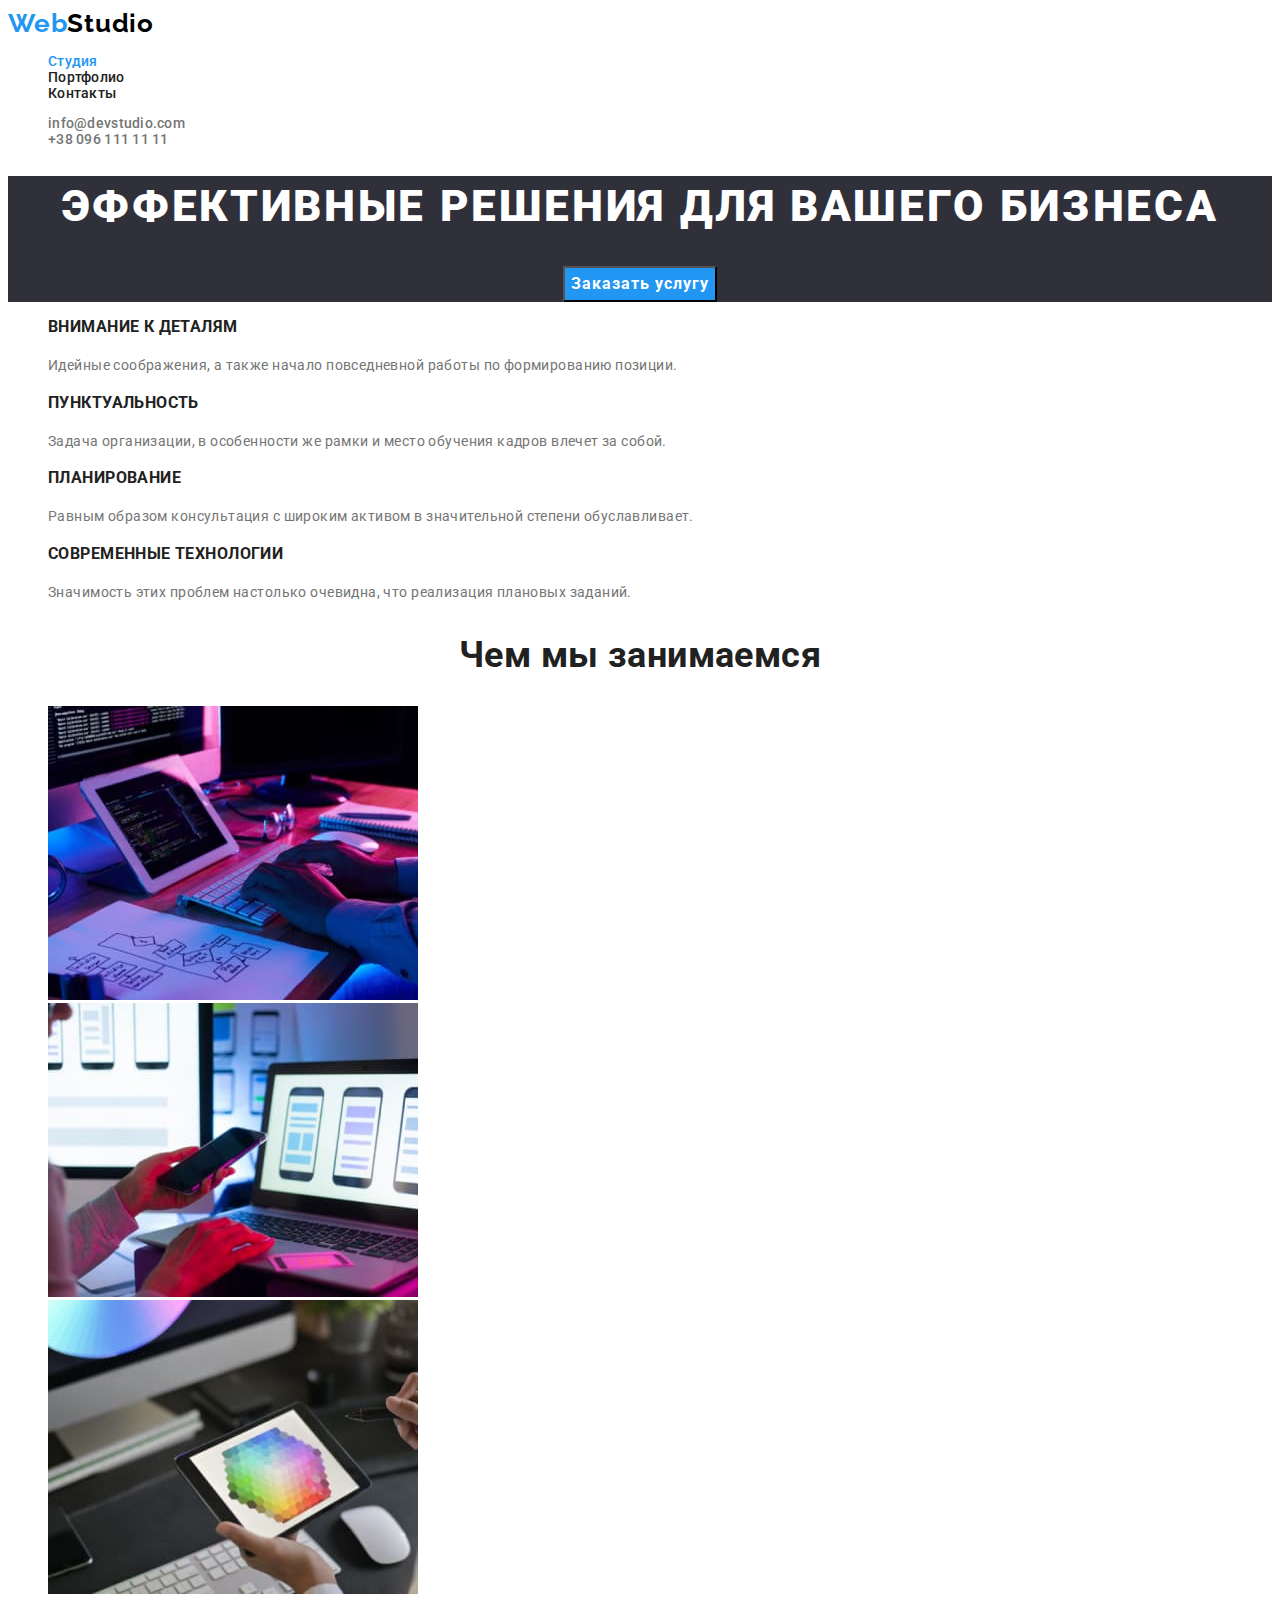
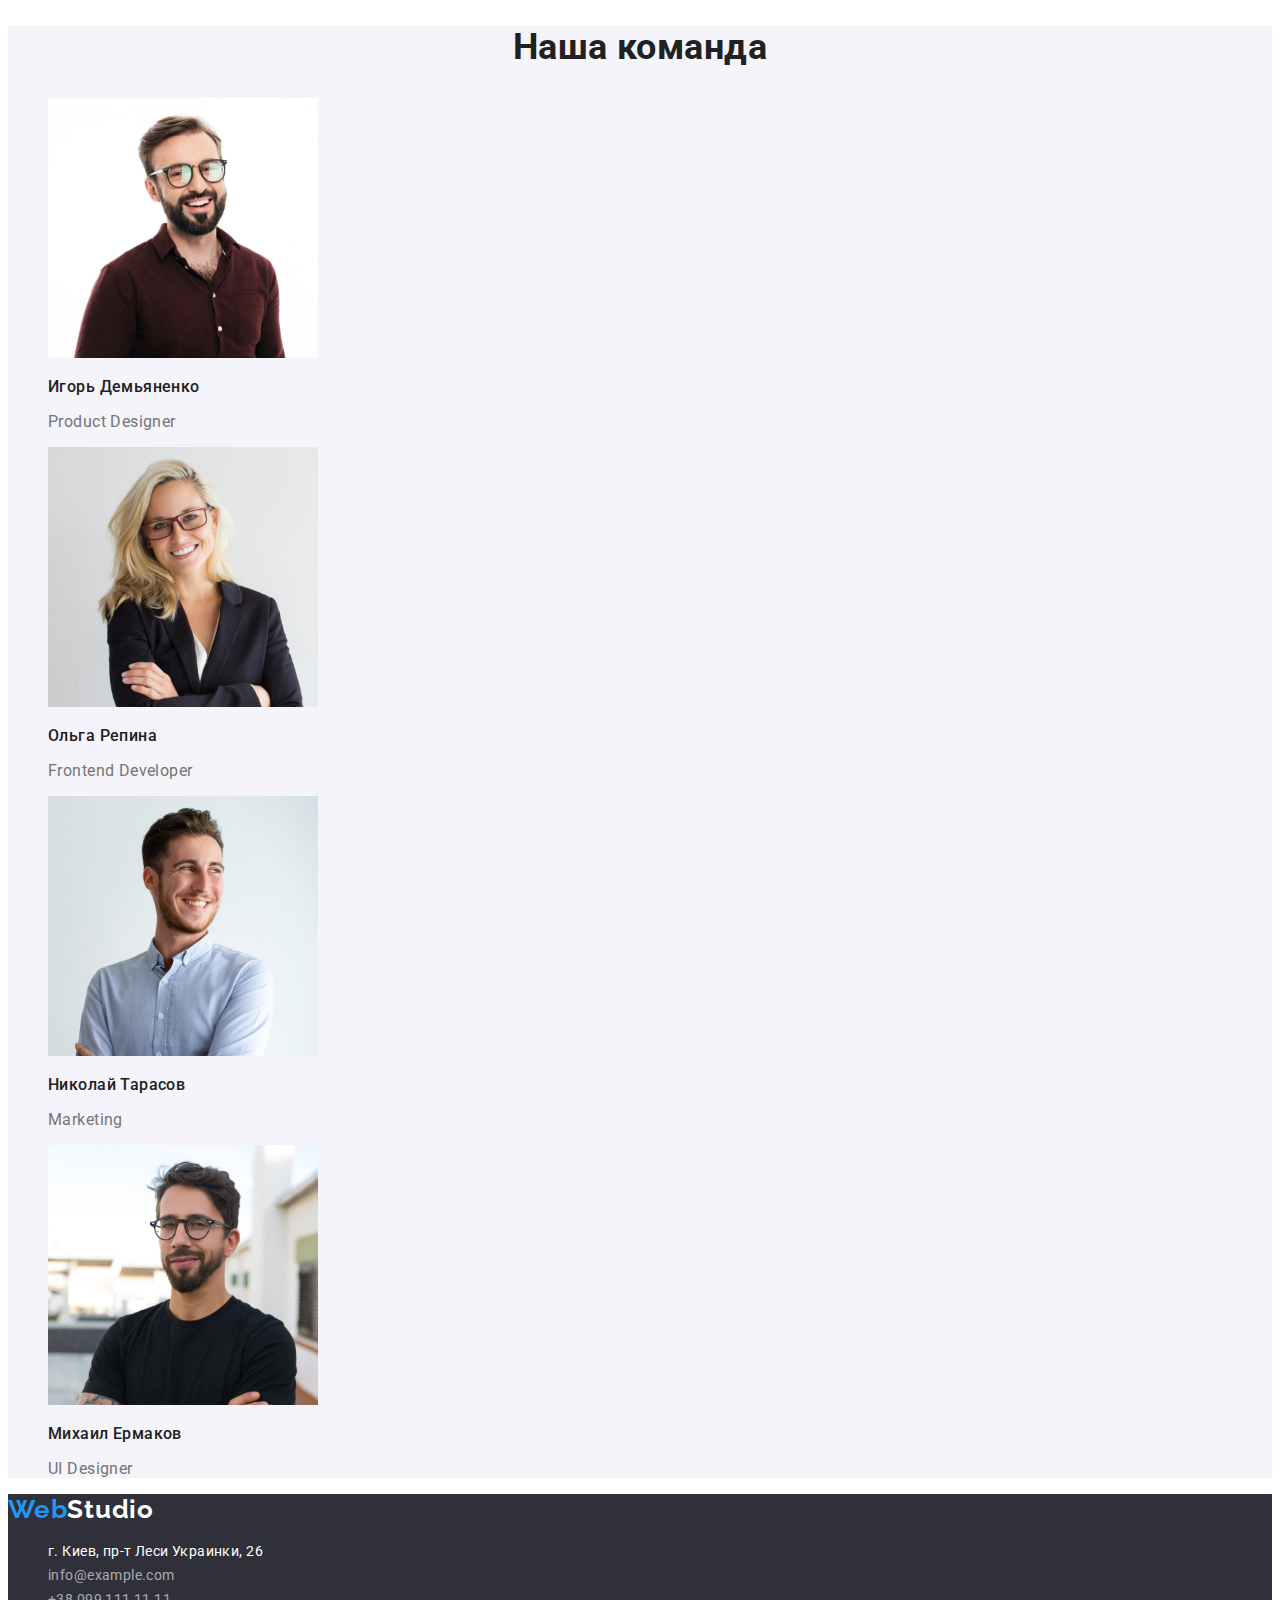
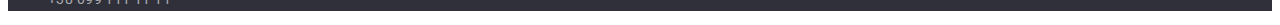
<file: index.html>
<!DOCTYPE html>
<html lang="ru">

<head>
    <meta charset="UTF-8">
    <meta http-equiv="X-UA-Compatible" content="IE=edge">
    <meta name="viewport" content="width=device-width, initial-scale=1.0">
    <title>Вебстудия</title>
    <link rel="preconnect" href="https://fonts.googleapis.com">
    <link rel="preconnect" href="https://fonts.gstatic.com" crossorigin>
    <link href="https://fonts.googleapis.com/css2?family=Raleway:wght@700&family=Roboto:wght@400;500;700;900&display=swap"
        rel="stylesheet">
    <link rel="stylesheet" href="./css/style.css">
</head>

<body>
    <header class="header">
        <nav class="nav">
            <a lang="en" class="logo" href="">Web<span class="header-studio-color">Studio</span></a>
            <ul class="nav-list list">
                <li class="nav-item"><a href="" class="nav-link current">Студия</a></li>
                <li class="nav-item"><a href="./portfolio.html" class="nav-link">Портфолио</a></li>
                <li class="nav-item"><a href="" class="nav-link">Контакты</a></li>
            </ul>
        </nav>
        <ul class="header-contacts list">
            <li><a href="mailto:info@devstudio.com" class="header-contact">info@devstudio.com</a></li>
            <li><a href="tel:+380961111111" class="header-contact">+38 096 111 11 11</a></li>
        </ul>
    </header>
    <main>
        <section class="hero">
            <h1 class="hero-title">Эффективные решения для вашего бизнеса</h1>
            <button type="button" class="hero-btn">Заказать услугу</button>
        </section>
        <section class="benefits section">
            <h2 class="visually-hidden">Наши преимущества</h2>
            <ul class="benefit-list list">
                <li class="benefit-item">
                    <h3 class="benefit-item-title">ВНИМАНИЕ К ДЕТАЛЯМ</h3>
                    <p class="benefit-item-text">Идейные соображения, а также начало повседневной работы по формированию позиции.</p>
                </li>
                <li class="benefit-item">
                    <h3 class="benefit-item-title">ПУНКТУАЛЬНОСТЬ</h3>
                    <p class="benefit-item-text">Задача организации, в особенности же рамки и место обучения кадров влечет за собой.</p>
                </li>
                <li class="benefit-item">
                    <h3 class="benefit-item-title">ПЛАНИРОВАНИЕ</h3>
                    <p class="benefit-item-text">Равным образом консультация с широким активом в значительной степени обуславливает.</p>
                </li>
                <li class="benefit-item">
                    <h3 class="benefit-item-title">СОВРЕМЕННЫЕ ТЕХНОЛОГИИ</h3>
                    <p class="benefit-item-text">Значимость этих проблем настолько очевидна, что реализация плановых заданий.</p>
                </li>
            </ul>
        </section>
        <section class="work section">
            <h2 class="work-title">Чем мы занимаемся</h2>
            <ul class="work-list list">
                <li class="work-item">
                    <img src="./images/box-1.jpg" 
                    alt="Руки человека набирают на клавиатуре" 
                    width="370" 
                    height="294">
                </li>
                <li class="work-item">
                    <img src="./images/box-2.jpg" 
                    alt="Девушка держит смартфон в руке" 
                    width="370" 
                    height="294">
                </li>
                <li class="work-item">
                    <img src="./images/box-3.jpg" 
                    alt="Девушка держит планшет в руке" 
                    width="370" 
                    height="294">
                </li>
            </ul>
        </section>
        <section class="team section">
            <h2 class="team-title">Наша команда</h2>
            <ul class="team-list list">
                <li class="team-item">
                    <img 
                        src="./images/ihor-demyanenko.jpg" 
                        alt="Фото Игоря Демьяненко" 
                        width="270" 
                        height="260"
                        class="team-item-img">
                    <h3 class="team-item-name">Игорь Демьяненко</h3>
                    <p class="team-item-profession">Product Designer</p>
                </li>
                <li class="team-item">
                    <img 
                        src="./images/olga-repina.jpg" 
                        alt="Фото Ольги Репиной" 
                        width="270" 
                        height="260"
                        class="team-item-img">
                    <h3 class="team-item-name">Ольга Репина</h3>
                    <p class="team-item-profession">Frontend Developer</p>
                </li>
                <li class="team-item">
                    <img 
                        src="./images/nikolay-tarasov.jpg" 
                        alt="Фото Николая Тарасова" 
                        width="270" 
                        height="260"
                        class="team-item-img">
                    <h3 class="team-item-name">Николай Тарасов</h3>
                    <p class="team-item-profession">Marketing</p>
                </li>
                <li class="team-item">
                    <img 
                        src="./images/mihail-ermakov.jpg" 
                        alt="Фото Михаила Ермакова" 
                        width="270" 
                        height="260"
                        class="team-item-img">
                    <h3 class="team-item-name">Михаил Ермаков</h3>
                    <p class="team-item-profession">UI Designer</p>
                </li>
            </ul>
        </section>
    </main>
    <footer class="footer">
        <a lang="en" class="logo" href="">Web<span class="footer-studio-color">Studio</span></a>
        <address>
            <ul class="footer-contacts list">
                <li class="footer-address">
                    <a class="footer-address-link" href="https://goo.gl/maps/1zXiVKLQnMRJXtYr7" target="_blank" rel="noopener noreferrer nofollow">г. Киев, пр-т Леси Украинки, 26</a>
                </li>
                <li class="footer-email-tel">
                    <a href="mailto:info@example.com" class="footer-email-tel-link">info@example.com</a>
                </li>
                <li class="footer-email-tel">
                    <a href="tel:+380991111111" class="footer-email-tel-link">+38 099 111 11 11</a>
                </li>
            </ul>
        </address>
    </footer>
</body>

</html>
</file>
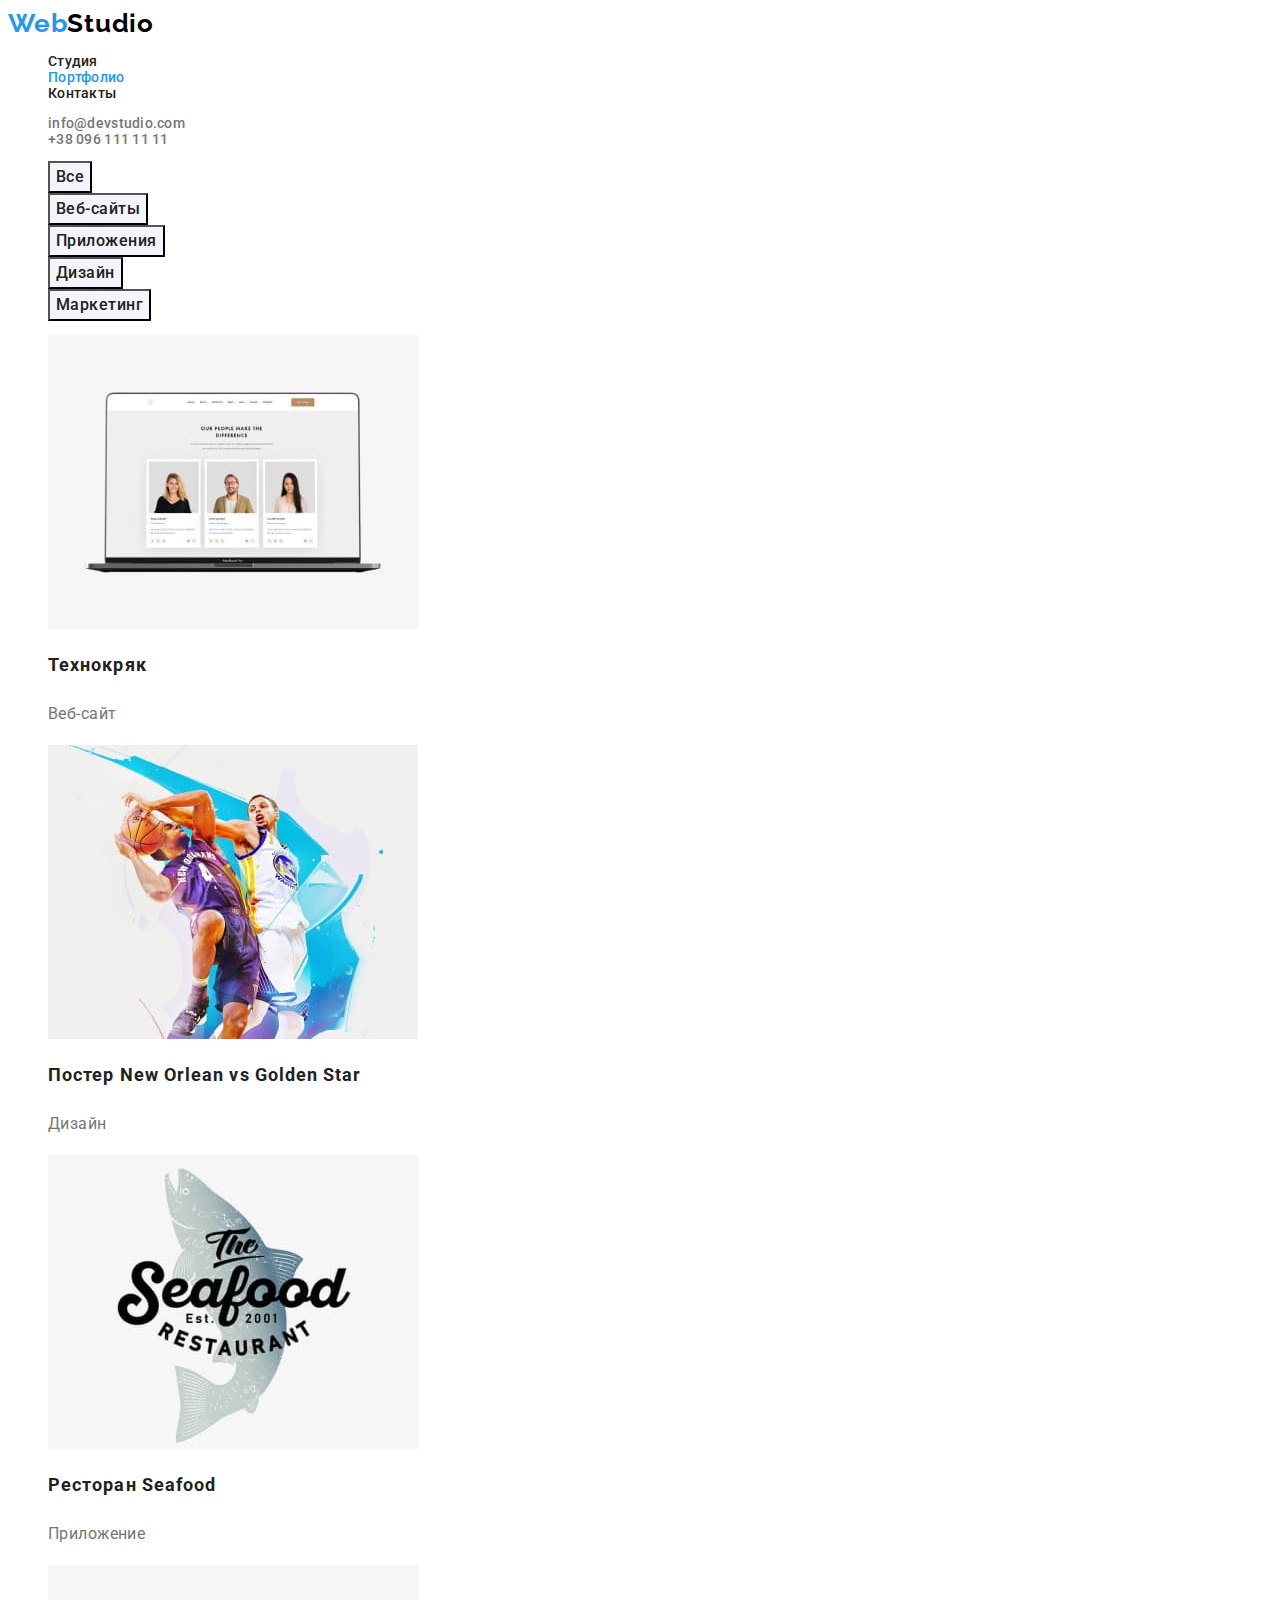
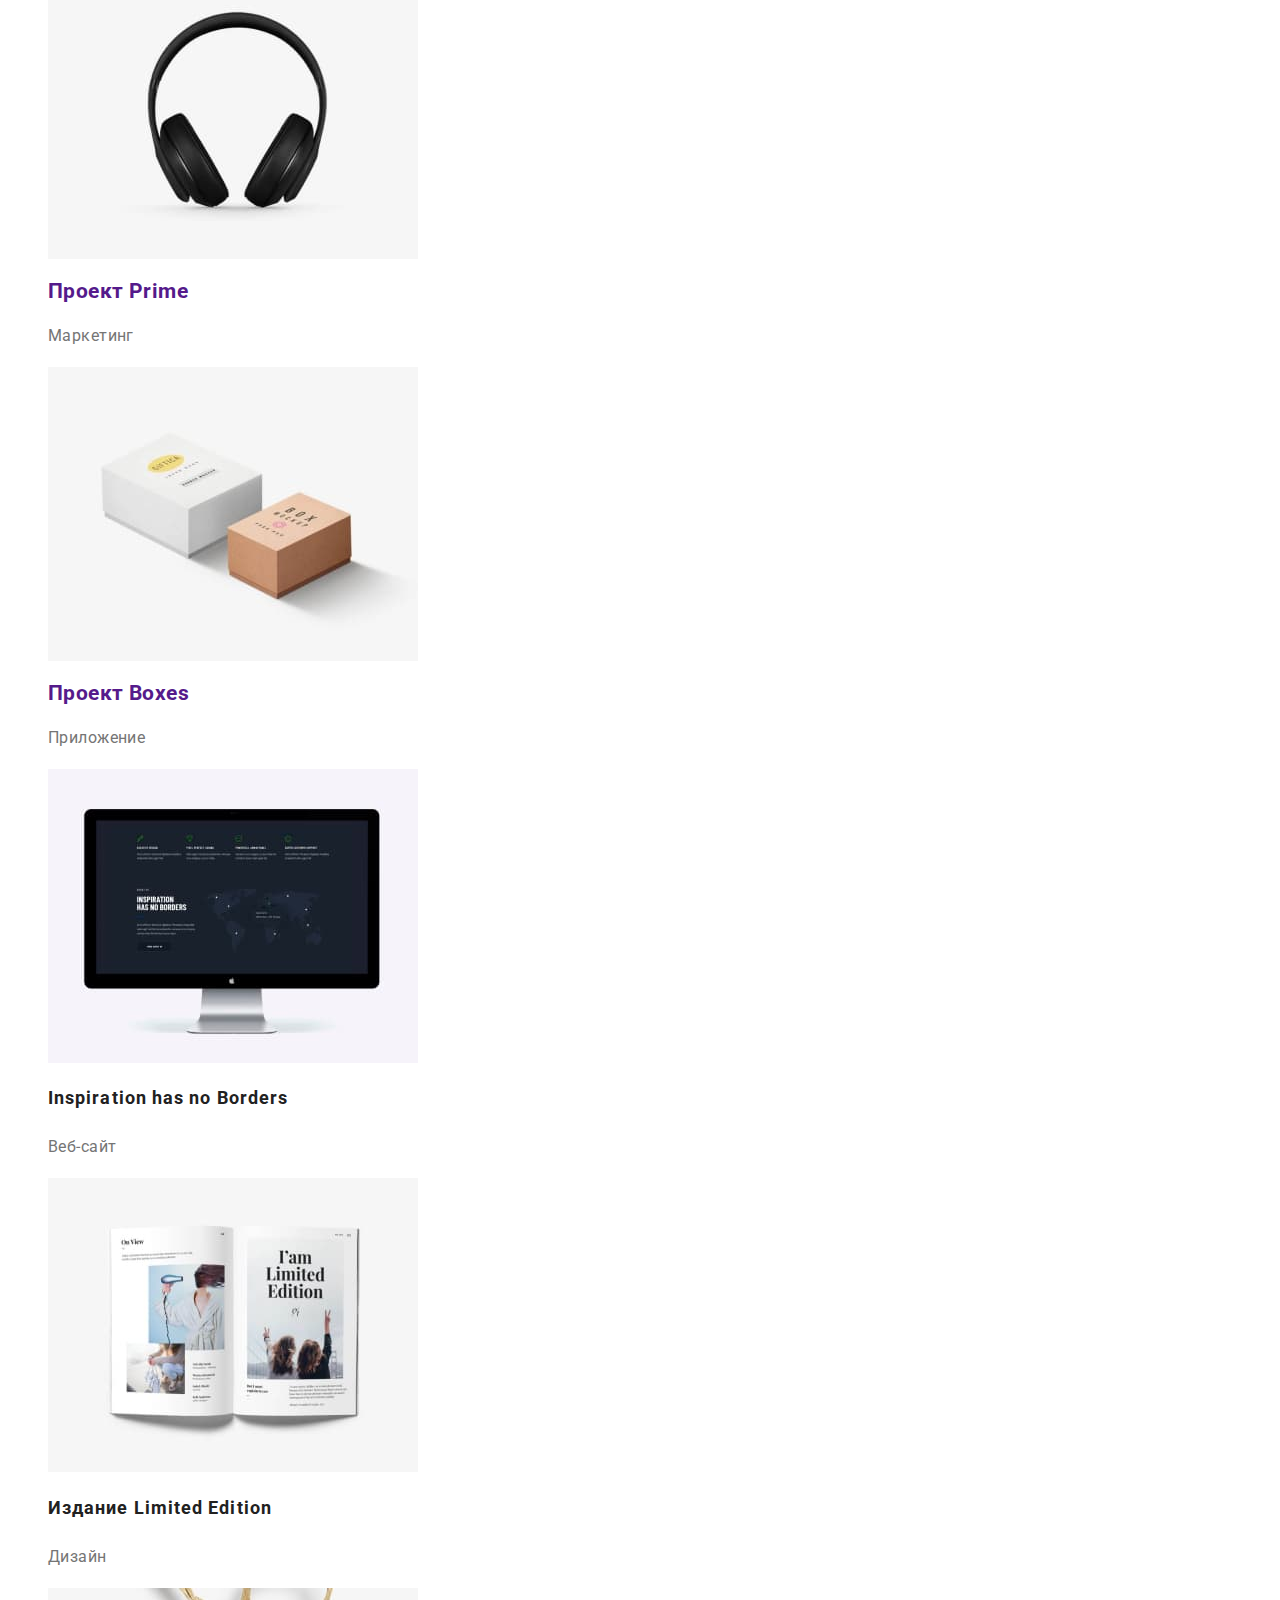
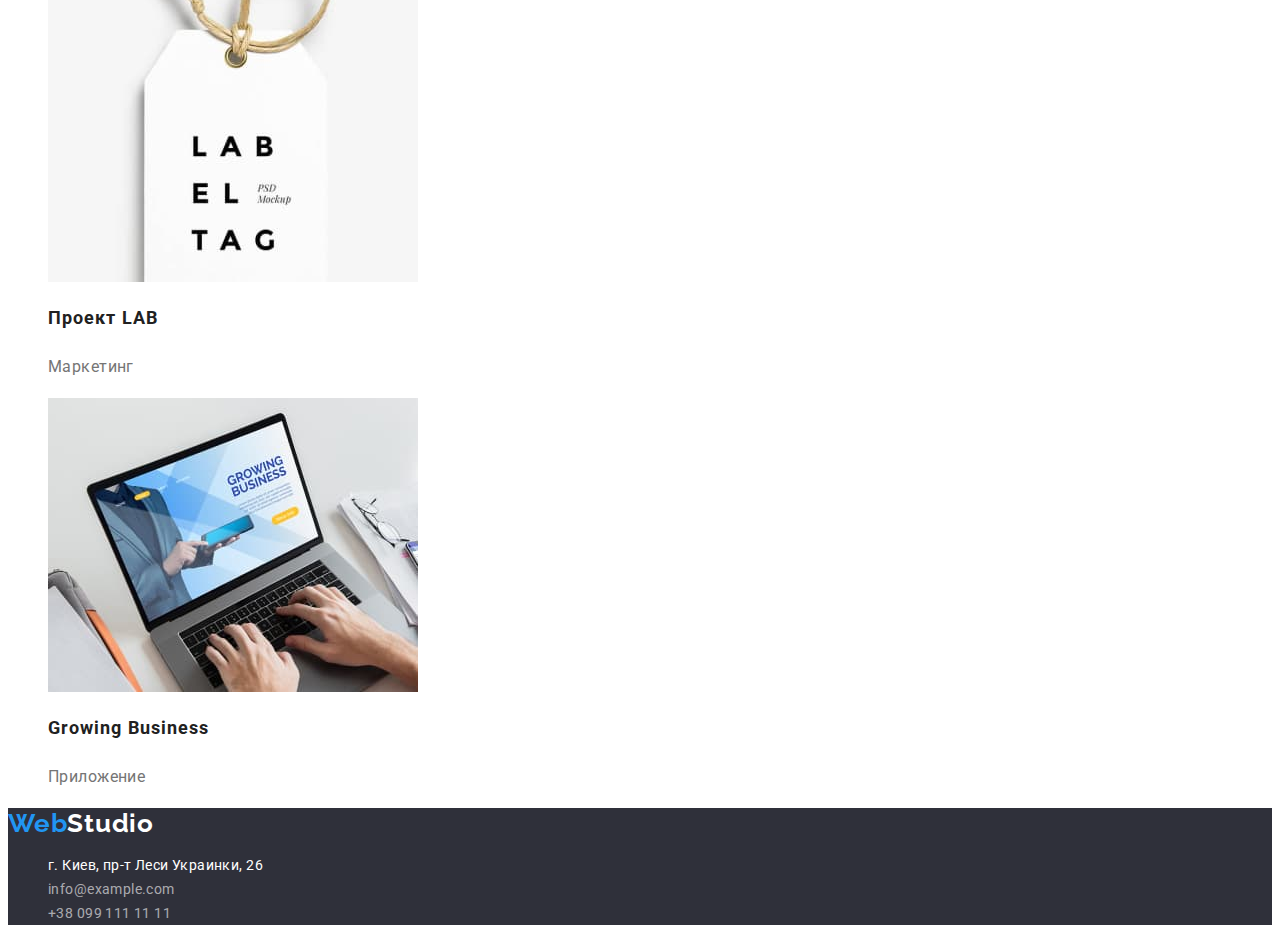
<file: portfolio.html>
<!DOCTYPE html>
<html lang="ru">

<head>
    <meta charset="UTF-8">
    <meta http-equiv="X-UA-Compatible" content="IE=edge">
    <meta name="viewport" content="width=device-width, initial-scale=1.0">
    <title>Вебстудия</title>
    <link rel="preconnect" href="https://fonts.googleapis.com">
    <link rel="preconnect" href="https://fonts.gstatic.com" crossorigin>
    <link
        href="https://fonts.googleapis.com/css2?family=Raleway:wght@700&family=Roboto:wght@400;500;700;900&display=swap"
        rel="stylesheet">
    <link rel="stylesheet" href="./css/style.css">
</head>

<body>
    <header class="header">
        <nav class="nav">
            <a lang="en" class="logo" href="">Web<span class="header-studio-color">Studio</span></a>
            <ul class="nav-list list">
                <li class="nav-item"><a href="./index.html" class="nav-link">Студия</a></li>
                <li class="nav-item"><a href="" class="nav-link current">Портфолио</a></li>
                <li class="nav-item"><a href="" class="nav-link">Контакты</a></li>
            </ul>
        </nav>
        <ul class="header-contacts list">
            <li><a href="mailto:info@devstudio.com" class="header-contact">info@devstudio.com</a></li>
            <li><a href="tel:+380961111111" class="header-contact">+38 096 111 11 11</a></li>
        </ul>
    </header>
    <main>
        <section>
            <h1 class="visually-hidden">Портфолио</h1>
            <ul class="portfolio-buttons list">
                <li><button type="button" class="portfolio-btn">Все</button></li>
                <li><button type="button" class="portfolio-btn">Веб-сайты</button></li>
                <li><button type="button" class="portfolio-btn">Приложения</button></li>
                <li><button type="button" class="portfolio-btn">Дизайн</button></li>
                <li><button type="button" class="portfolio-btn">Маркетинг</button></li>
            </ul> 
            <ul class="portfolio-list list">
                <li>
                    <a href="" class="portfolio-link">
                        <img src="./images/portfolio-1.jpg"
                            alt="Страница сайта на ноутбуке"
                            width="370"
                            height="294">
                        <h2 class="portfolio-title">Технокряк</h2>
                        <p class="portfolio-type">Веб-сайт</p>
                    </a>
                </li>
                <li>
                    <a href="" class="portfolio-link">
                        <img src="./images/portfolio-2.jpg"
                            alt="Два игрока баскетбольных команд"
                            width="370"
                            height="294">
                        <h2 class="portfolio-title">Постер New Orlean vs Golden Star</h2>
                        <p class="portfolio-type">Дизайн</p>
                    </a>
                </li>
                <li>
                    <a href="" class="portfolio-link">
                        <img src="./images/portfolio-3.jpg"
                            alt="Логотип ресторана"
                            width="370"
                            height="294">
                        <h2 class="portfolio-title">Ресторан Seafood</h2>
                        <p class="portfolio-type">Приложение</p>
                    </a>
                </li>
                <li>
                    <a href="" class="portfolio-link">
                        <img src="./images/portfolio-4.jpg"
                            alt="Наушники"
                            width="370"
                            height="294">
                        <h2>Проект Prime</h2>
                        <p class="portfolio-type">Маркетинг</p>
                    </a>
                </li>
                <li>
                    <a href="" class="portfolio-link">
                        <img src="./images/portfolio-5.jpg"
                            alt="Две коробки"
                            width="370"
                            height="294">
                        <h2>Проект Boxes</h2>
                        <p class="portfolio-type">Приложение</p>
                    </a>
                </li>
                <li>
                    <a href="" class="portfolio-link">
                        <img src="./images/portfolio-6.jpg"
                            alt="Монитор"
                            width="370"
                            height="294">
                        <h2 class="portfolio-title">Inspiration has no Borders</h2>
                        <p class="portfolio-type">Веб-сайт</p>
                    </a>
                </li>
                <li>
                    <a href="" class="portfolio-link">
                        <img src="./images/portfolio-7.jpg"
                            alt="Журнал"
                            width="370"
                            height="294">
                        <h2 class="portfolio-title">Издание Limited Edition</h2>
                        <p class="portfolio-type">Дизайн</p>
                    </a>
                </li>
                <li>
                    <a href="" class="portfolio-link">
                        <img src="./images/portfolio-8.jpg"
                            alt="Ярлык"
                            width="370"
                            height="294">
                        <h2 class="portfolio-title">Проект LAB</h2>
                        <p class="portfolio-type">Маркетинг</p>
                    </a>
                </li>
                <li>
                    <a href="" class="portfolio-link">
                        <img src="./images/portfolio-9.jpg"
                            alt="Ноутбук"
                            width="370"
                            height="294">
                        <h2 class="portfolio-title">Growing Business</h2>
                        <p class="portfolio-type">Приложение</p>
                    </a>
                </li>
            </ul>
        </section>
    </main>
    <footer class="footer">
        <a lang="en" class="logo" href="">Web<span class="footer-studio-color">Studio</span></a>
        <address>
            <ul class="footer-contacts list">
                <li class="footer-address">
                    <a class="footer-address-link" href="https://goo.gl/maps/1zXiVKLQnMRJXtYr7" target="_blank"
                        rel="noopener noreferrer nofollow">г. Киев, пр-т Леси Украинки, 26</a>
                </li>
                <li class="footer-email-tel">
                    <a href="mailto:info@example.com" class="footer-email-tel-link">info@example.com</a>
                </li>
                <li class="footer-email-tel">
                    <a href="tel:+380991111111" class="footer-email-tel-link">+38 099 111 11 11</a>
                </li>
            </ul>
        </address>
    </footer>
</body>
    
</html>
</file>
<file: css/style.css>
:root {
  --white-color: #ffffff;
  --first-background-color: #f5f4fa;
  --second-background-color: #2f303a;
  --nav-text-color: #212121;
  --header-contact-color: #757575;
  --accent-color: #2196f3;
  --first-btn-color: #ffffff;
  --second-btn-color: #212121;
  --hero-btn-hover-color: #188ce8;
  --hero-color: #2f303a;
  --first-text-color: #212121;
  --second-text-color: #757575;
  --header-studio-color: #000000;
  --footer-studio-color: #ffffff;
}

body {
  font-family: 'Roboto', sans-serif;
  font-size: 14px;
  letter-spacing: 0.03em;
  color: var(--first-text-color);
  background-color: var(--white-color);
}

a {
  text-decoration: none;
}

.list {
  list-style: none;
}

.visually-hidden {
  position: absolute;
  white-space: nowrap;
  width: 1px;
  height: 1px;
  overflow: hidden;
  border: 0;
  padding: 0;
  clip: rect(0 0 0 0);
  clip-path: inset(50%);
  margin: -1px;
}

/* ----------HEADER------------ */

.header {
  font-weight: 500;
  line-height: calc(16 / 14);
  letter-spacing: 0.02em;
}

.logo {
  font-family: 'Raleway', sans-serif;
  font-weight: 700;
  font-size: 26px;
  line-height: calc(31 / 26);
  letter-spacing: 0.03em;
  color: var(--accent-color);
}

.header-studio-color {
  color: var(--header-studio-color);
}

.nav-link {
  color: var(--nav-text-color);
}

.nav-link:hover,
.nav-link:focus {
  color: var(--accent-color);
}

.header-contact {
  color: var(--header-contact-color);
}

.header-contact:hover,
.header-contact:focus {
  color: var(--accent-color);
}

.current {
  color: var(--accent-color);
}

/* -----------MAIN------------- */

.hero {
  background-color: var(--hero-color);
  text-align: center;
}

.hero-title {
  font-weight: 900;
  font-size: 44px;
  line-height: calc(60 / 44);
  text-align: center;
  letter-spacing: 0.06em;
  text-transform: uppercase;
  color: var(--white-color);
}

.hero-btn {
  font-family: inherit;
  font-weight: 700;
  font-size: 16px;
  line-height: calc(30 / 16);
  text-align: center;
  letter-spacing: 0.06em;
  cursor: pointer;
  color: var(--first-btn-color);
  background-color: var(--accent-color);
}

.hero-btn:hover,
.hero-btn:focus {
  background-color: var(--hero-btn-hover-color);
  box-shadow: 0px 4px 4px rgba(0, 0, 0, 0.15);
  border-radius: 4px;
}

.benefit-item-title {
  font-weight: 700;
  line-height: calc(16 / 14);
  text-transform: uppercase;
}

.benefit-item-text {
  line-height: calc(24 / 14);
  color: var(--second-text-color);
}

.work-title,
.team-title {
  font-weight: 700;
  font-size: 36px;
  line-height: calc(42 / 36);
  text-align: center;
}

.team {
  background-color: var(--first-background-color);
}

.team-item-name {
  font-weight: 500;
  font-size: 16px;
  line-height: calc(19 / 16);
}

.team-item-profession {
  font-size: 16px;
  line-height: calc(19 / 16);
  color: var(--second-text-color);
}

/* ----------FOOTER------------ */

.footer {
  background: var(--second-background-color);
}

.footer-studio-color {
  color: var(--footer-studio-color);
}

.footer-contacts {
  font-style: normal;
  line-height: calc(24 / 14);
  letter-spacing: 0.03em;
}

.footer-address-link {
  color: var(--white-color);
}

.footer-email-tel-link {
  color: rgba(255, 255, 255, 0.6);
}

.footer-address-link:hover,
.footer-address-link:focus,
.footer-email-tel-link:hover,
.footer-email-tel-link:focus {
  color: var(--accent-color);
}

/* --------PORTFOLIO---------- */

.portfolio-btn {
  font-family: inherit;
  font-weight: 500;
  font-size: 16px;
  line-height: calc(26 / 16);
  text-align: center;
  letter-spacing: 0.03em;
  cursor: pointer;
  color: var(--second-btn-color);
  background-color: var(--first-background-color);
}

.portfolio-btn:hover,
.portfolio-btn:focus {
  color: var(--first-btn-color);
  background-color: var(--accent-color);
}

.portfolio-title {
  font-weight: 700;
  font-size: 18px;
  line-height: calc(36 / 18);
  letter-spacing: 0.06em;
  color: var(--first-text-color);
}

.portfolio-type {
  font-size: 16px;
  line-height: calc(30 / 16);
  color: var(--second-text-color);
}
</file>
